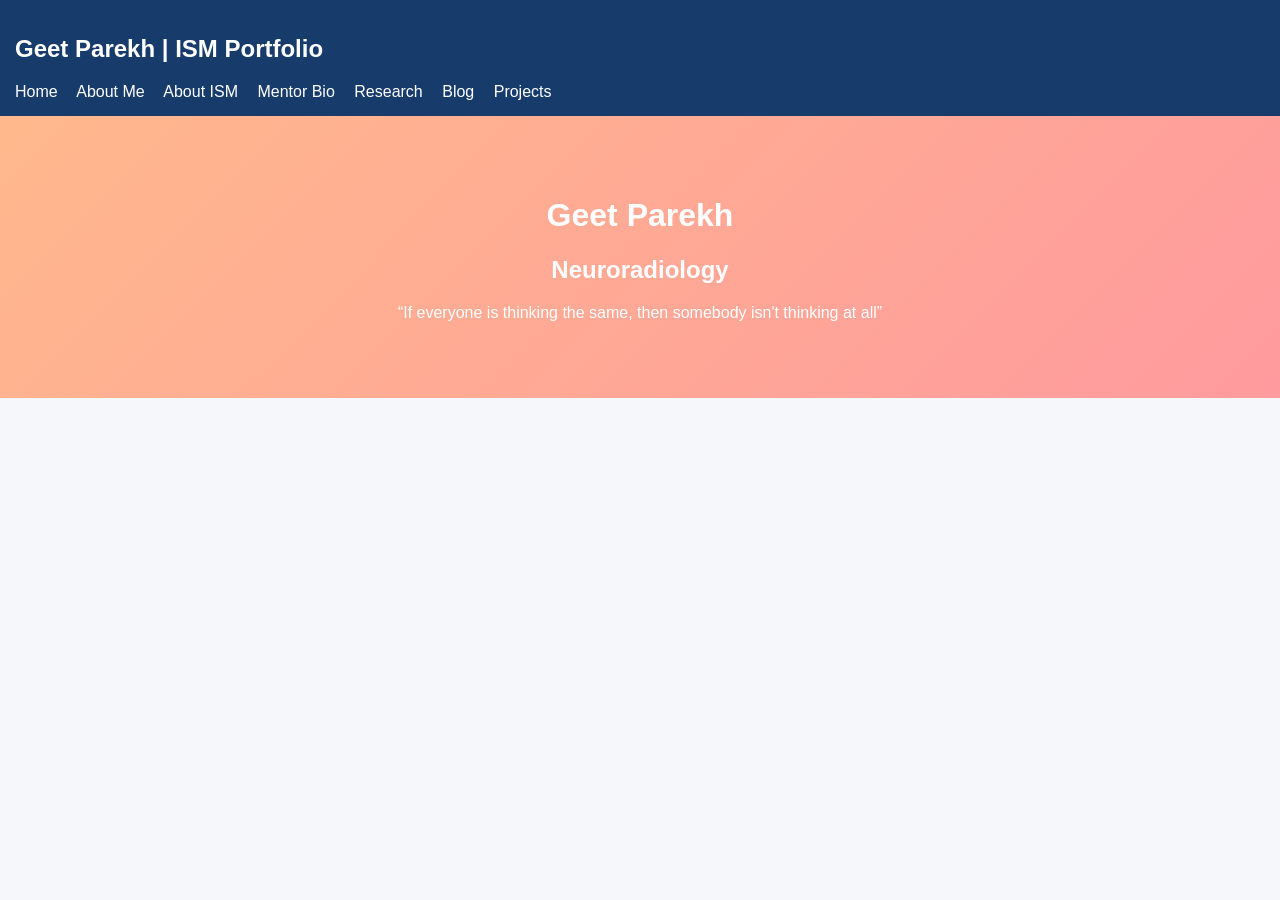
<file: index.html>
<!DOCTYPE html>
<html lang="en">
<head>
  <meta charset="UTF-8">
  <title>Geet Parekh ISM Portfolio</title>
  <link rel="stylesheet" href="styles.css">
</head>
<body>

<nav>
  <h2>Geet Parekh | ISM Portfolio</h2>
  <a href="index.html">Home</a>
  <a href="about.html">About Me</a>
  <a href="ism.html">About ISM</a>
  <a href="mentor.html">Mentor Bio</a>
  <a href="research.html">Research</a>
  <a href="blog.html">Blog</a>
  <a href="projects.html">Projects</a>
</nav>

<header>
  <h1>Geet Parekh</h1>
  <h2>Neuroradiology</h2>
  <p>“If everyone is thinking the same, then somebody isn't thinking at all”</p>
</header>

</body>
</html>
</file>
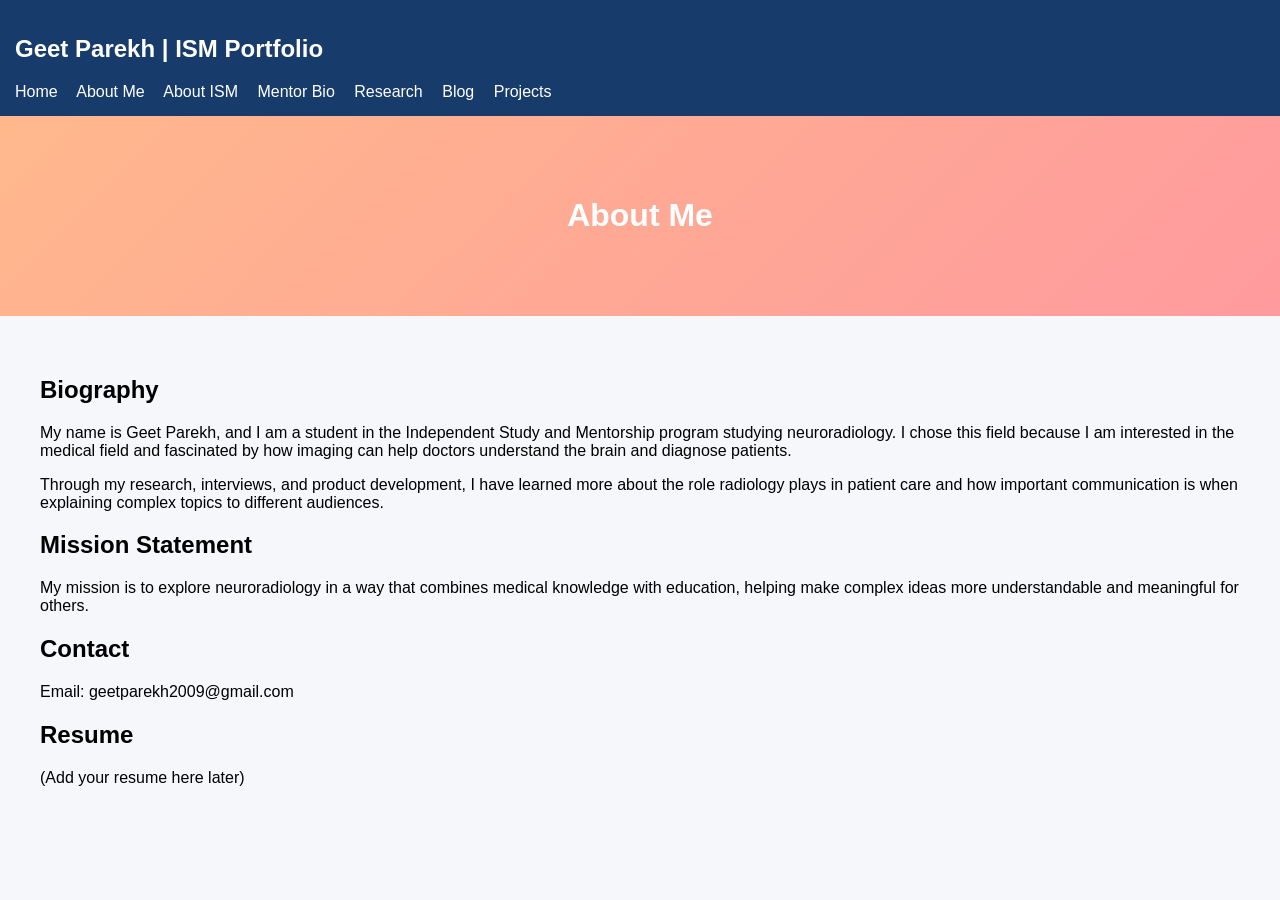
<file: about.html>
<!DOCTYPE html>
<html lang="en">
<head>
  <meta charset="UTF-8">
  <title>About Me</title>
  <link rel="stylesheet" href="styles.css">
</head>
<body>

<nav>
  <h2>Geet Parekh | ISM Portfolio</h2>
  <a href="index.html">Home</a>
  <a href="about.html">About Me</a>
  <a href="ism.html">About ISM</a>
  <a href="mentor.html">Mentor Bio</a>
  <a href="research.html">Research</a>
  <a href="blog.html">Blog</a>
  <a href="projects.html">Projects</a>
</nav>

<header>
  <h1>About Me</h1>
</header>

<section style="padding:40px;">
  <h2>Biography</h2>
  <p>
    My name is Geet Parekh, and I am a student in the Independent Study and Mentorship program studying neuroradiology. I chose this field because I am interested in the medical field and fascinated by how imaging can help doctors understand the brain and diagnose patients.
  </p>
  <p>
    Through my research, interviews, and product development, I have learned more about the role radiology plays in patient care and how important communication is when explaining complex topics to different audiences.
  </p>

  <h2>Mission Statement</h2>
  <p>
    My mission is to explore neuroradiology in a way that combines medical knowledge with education, helping make complex ideas more understandable and meaningful for others.
  </p>

  <h2>Contact</h2>
  <p>Email: geetparekh2009@gmail.com</p>

  <h2>Resume</h2>
  <p>(Add your resume here later)</p>
</section>

</body>
</html>
</file>
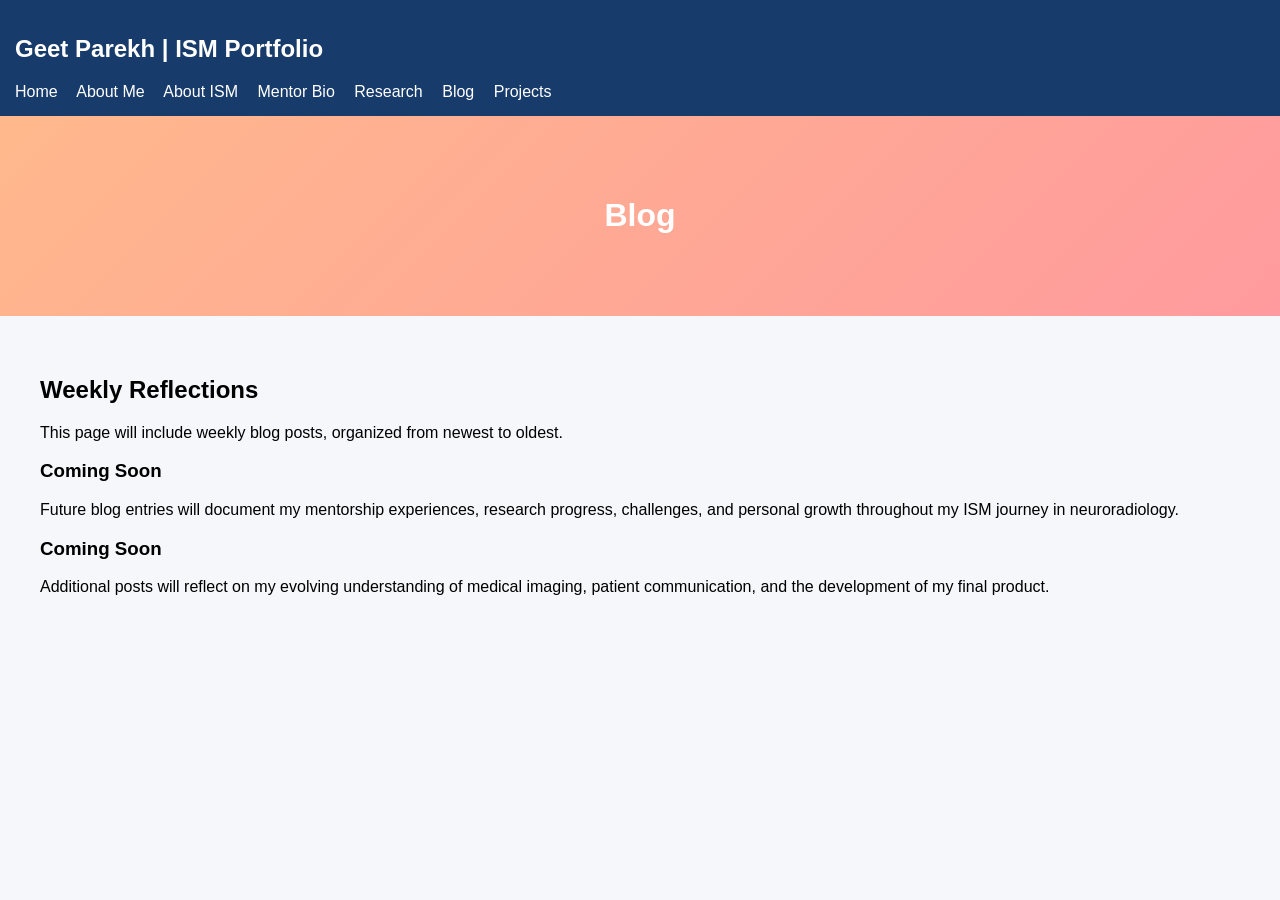
<file: blog.html>
<!DOCTYPE html>
<html lang="en">
<head>
  <meta charset="UTF-8">
  <title>Blog</title>
  <link rel="stylesheet" href="styles.css">
</head>
<body>

<nav>
  <h2>Geet Parekh | ISM Portfolio</h2>
  <a href="index.html">Home</a>
  <a href="about.html">About Me</a>
  <a href="ism.html">About ISM</a>
  <a href="mentor.html">Mentor Bio</a>
  <a href="research.html">Research</a>
  <a href="blog.html">Blog</a>
  <a href="projects.html">Projects</a>
</nav>

<header>
  <h1>Blog</h1>
</header>

<section style="padding:40px;">
  <h2>Weekly Reflections</h2>
  <p>This page will include weekly blog posts, organized from newest to oldest.</p>

  <h3>Coming Soon</h3>
  <p>Future blog entries will document my mentorship experiences, research progress, challenges, and personal growth throughout my ISM journey in neuroradiology.</p>

  <h3>Coming Soon</h3>
  <p>Additional posts will reflect on my evolving understanding of medical imaging, patient communication, and the development of my final product.</p>
</section>

</body>
</html>
</file>
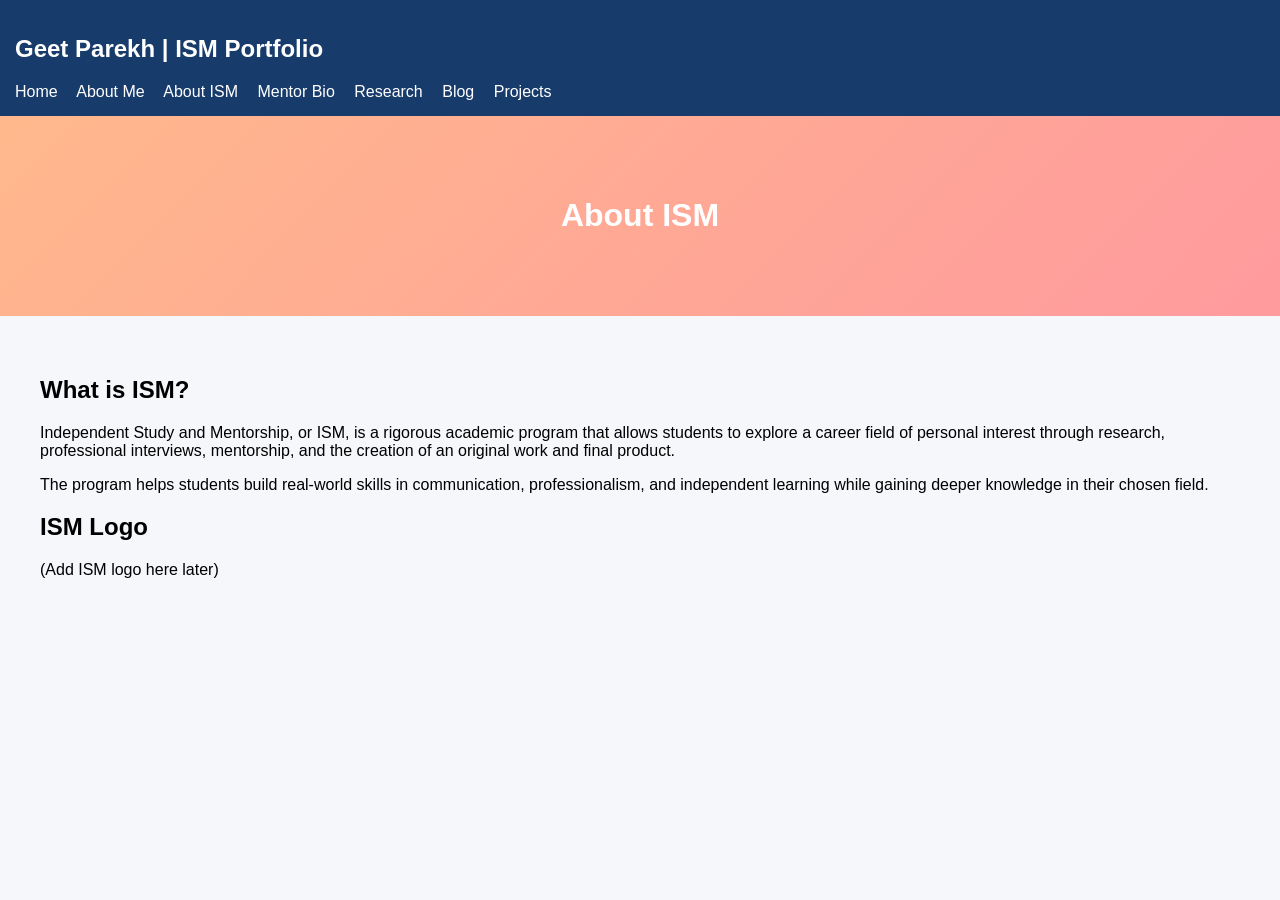
<file: ism.html>
<!DOCTYPE html>
<html lang="en">
<head>
  <meta charset="UTF-8">
  <title>About ISM</title>
  <link rel="stylesheet" href="styles.css">
</head>
<body>

<nav>
  <h2>Geet Parekh | ISM Portfolio</h2>
  <a href="index.html">Home</a>
  <a href="about.html">About Me</a>
  <a href="ism.html">About ISM</a>
  <a href="mentor.html">Mentor Bio</a>
  <a href="research.html">Research</a>
  <a href="blog.html">Blog</a>
  <a href="projects.html">Projects</a>
</nav>

<header>
  <h1>About ISM</h1>
</header>

<section style="padding:40px;">
  <h2>What is ISM?</h2>

  <p>
    Independent Study and Mentorship, or ISM, is a rigorous academic program that allows students to explore a career field of personal interest through research, professional interviews, mentorship, and the creation of an original work and final product.
  </p>

  <p>
    The program helps students build real-world skills in communication, professionalism, and independent learning while gaining deeper knowledge in their chosen field.
  </p>

  <h2>ISM Logo</h2>
  <p>(Add ISM logo here later)</p>
</section>

</body>
</html>
</file>
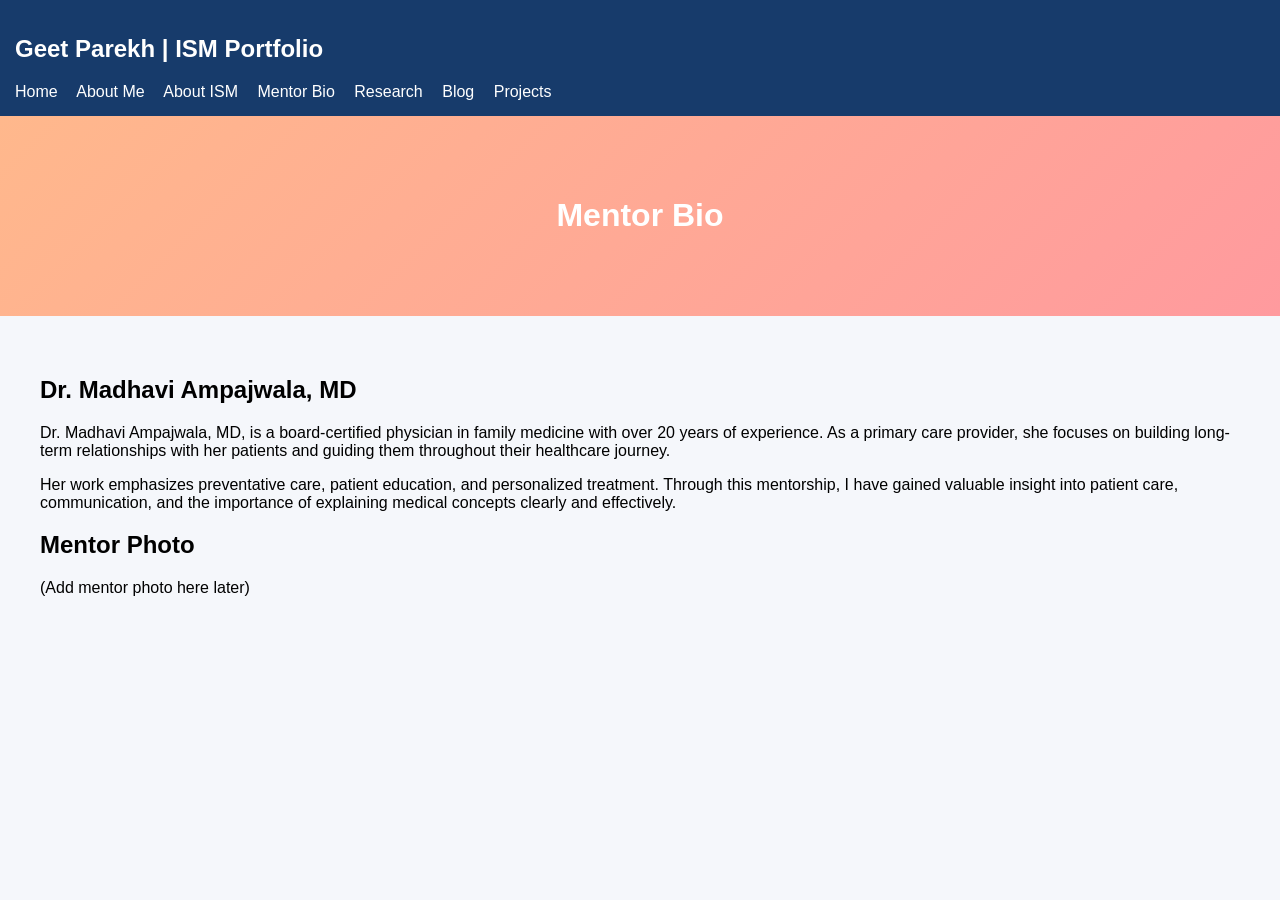
<file: mentor.html>
<!DOCTYPE html>
<html lang="en">
<head>
  <meta charset="UTF-8">
  <title>Mentor Bio</title>
  <link rel="stylesheet" href="styles.css">
</head>
<body>

<nav>
  <h2>Geet Parekh | ISM Portfolio</h2>
  <a href="index.html">Home</a>
  <a href="about.html">About Me</a>
  <a href="ism.html">About ISM</a>
  <a href="mentor.html">Mentor Bio</a>
  <a href="research.html">Research</a>
  <a href="blog.html">Blog</a>
  <a href="projects.html">Projects</a>
</nav>

<header>
  <h1>Mentor Bio</h1>
</header>

<section style="padding:40px;">
  <h2>Dr. Madhavi Ampajwala, MD</h2>

  <p>
    Dr. Madhavi Ampajwala, MD, is a board-certified physician in family medicine with over 20 years of experience. As a primary care provider, she focuses on building long-term relationships with her patients and guiding them throughout their healthcare journey.
  </p>

  <p>
    Her work emphasizes preventative care, patient education, and personalized treatment. Through this mentorship, I have gained valuable insight into patient care, communication, and the importance of explaining medical concepts clearly and effectively.
  </p>

  <h2>Mentor Photo</h2>
  <p>(Add mentor photo here later)</p>
</section>

</body>
</html>
</file>
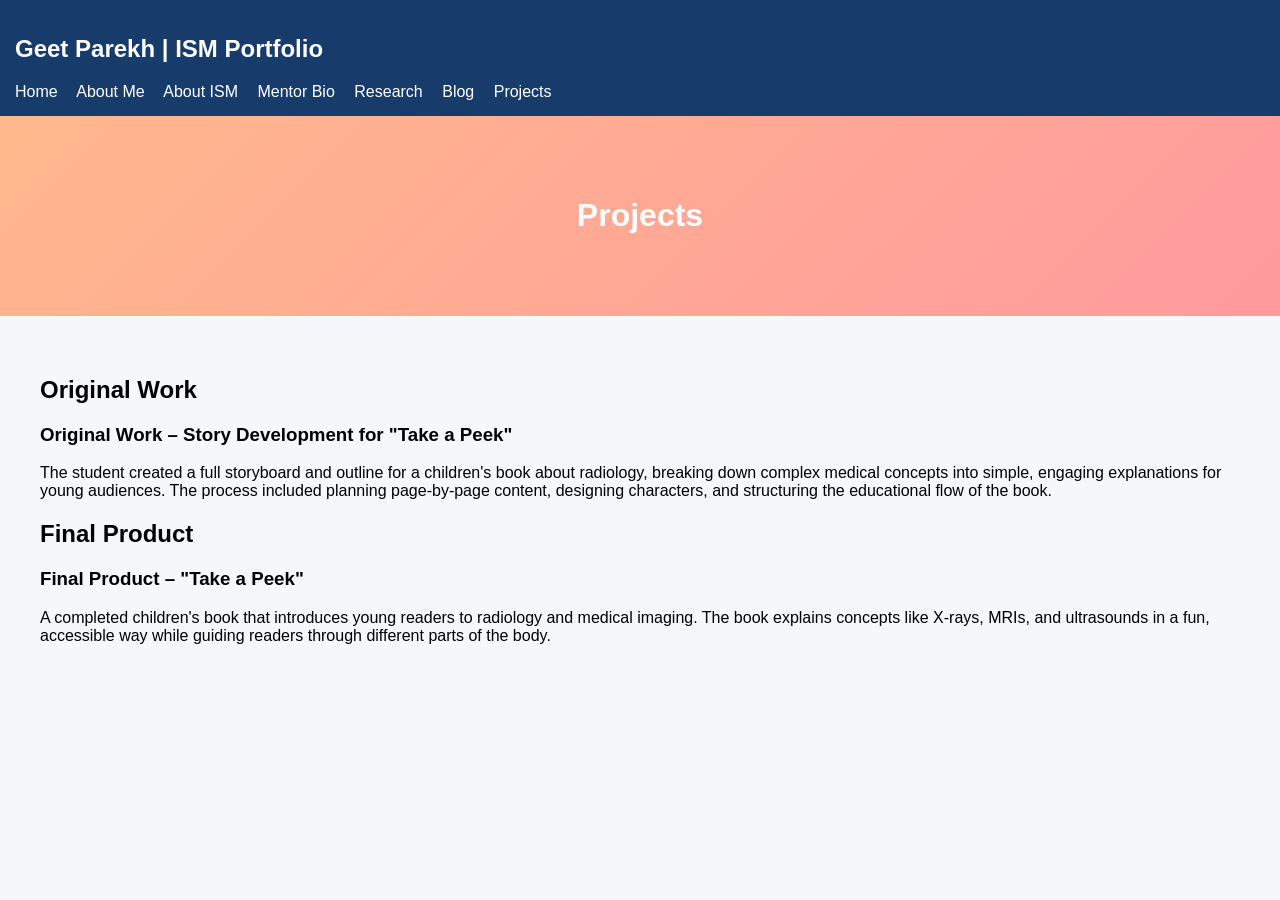
<file: projects.html>
<!DOCTYPE html>
<html lang="en">
<head>
  <meta charset="UTF-8">
  <title>Projects</title>
  <link rel="stylesheet" href="styles.css">
</head>
<body>

<nav>
  <h2>Geet Parekh | ISM Portfolio</h2>
  <a href="index.html">Home</a>
  <a href="about.html">About Me</a>
  <a href="ism.html">About ISM</a>
  <a href="mentor.html">Mentor Bio</a>
  <a href="research.html">Research</a>
  <a href="blog.html">Blog</a>
  <a href="projects.html">Projects</a>
</nav>

<header>
  <h1>Projects</h1>
</header>

<section style="padding:40px;">

  <h2>Original Work</h2>
  <h3>Original Work – Story Development for "Take a Peek"</h3>
  <p>
    The student created a full storyboard and outline for a children's book about radiology, breaking down complex medical concepts into simple, engaging explanations for young audiences. The process included planning page-by-page content, designing characters, and structuring the educational flow of the book.
  </p>

  <h2>Final Product</h2>
  <h3>Final Product – "Take a Peek"</h3>
  <p>
    A completed children's book that introduces young readers to radiology and medical imaging. The book explains concepts like X-rays, MRIs, and ultrasounds in a fun, accessible way while guiding readers through different parts of the body.
  </p>

</section>

</body>
</html>
</file>
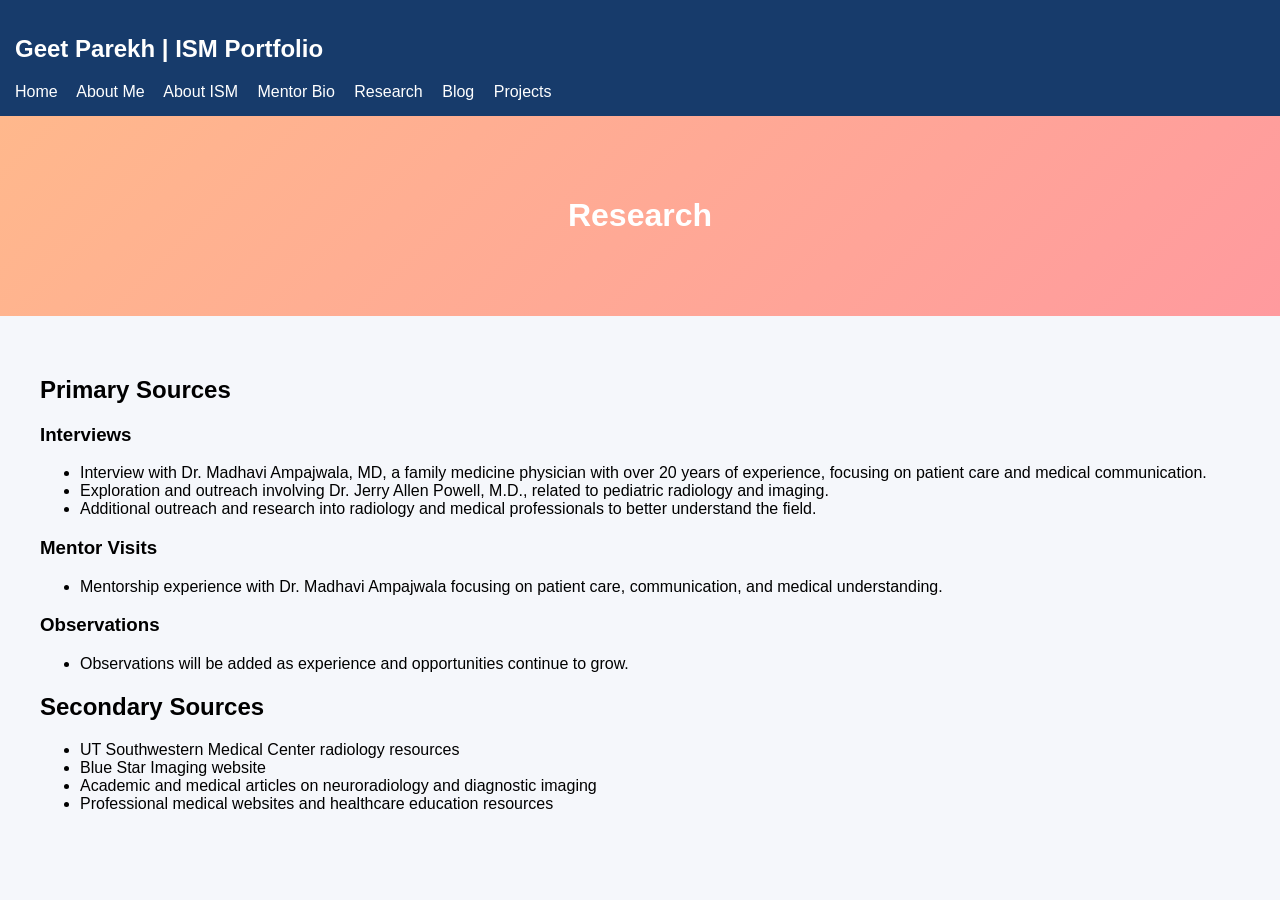
<file: research.html>
<!DOCTYPE html>
<html lang="en">
<head>
  <meta charset="UTF-8">
  <title>Research</title>
  <link rel="stylesheet" href="styles.css">
</head>
<body>

<nav>
  <h2>Geet Parekh | ISM Portfolio</h2>
  <a href="index.html">Home</a>
  <a href="about.html">About Me</a>
  <a href="ism.html">About ISM</a>
  <a href="mentor.html">Mentor Bio</a>
  <a href="research.html">Research</a>
  <a href="blog.html">Blog</a>
  <a href="projects.html">Projects</a>
</nav>

<header>
  <h1>Research</h1>
</header>

<section style="padding:40px;">

  <h2>Primary Sources</h2>

  <h3>Interviews</h3>
  <ul>
    <li>Interview with Dr. Madhavi Ampajwala, MD, a family medicine physician with over 20 years of experience, focusing on patient care and medical communication.</li>
    <li>Exploration and outreach involving Dr. Jerry Allen Powell, M.D., related to pediatric radiology and imaging.</li>
    <li>Additional outreach and research into radiology and medical professionals to better understand the field.</li>
  </ul>

  <h3>Mentor Visits</h3>
  <ul>
    <li>Mentorship experience with Dr. Madhavi Ampajwala focusing on patient care, communication, and medical understanding.</li>
  </ul>

  <h3>Observations</h3>
  <ul>
    <li>Observations will be added as experience and opportunities continue to grow.</li>
  </ul>

  <h2>Secondary Sources</h2>
  <ul>
    <li>UT Southwestern Medical Center radiology resources</li>
    <li>Blue Star Imaging website</li>
    <li>Academic and medical articles on neuroradiology and diagnostic imaging</li>
    <li>Professional medical websites and healthcare education resources</li>
  </ul>

</section>

</body>
</html>
</file>
<file: styles.css>
body {
  font-family: Arial, sans-serif;
  margin: 0;
  background: #f5f7fb;
}

nav {
  background: #173b6b;
  color: white;
  padding: 15px;
}

nav a {
  color: white;
  margin-right: 15px;
  text-decoration: none;
}

header {
  padding: 60px;
  text-align: center;
  background: linear-gradient(135deg, #ffb88c, #ff9a9e);
  color: white;
}
</file>
